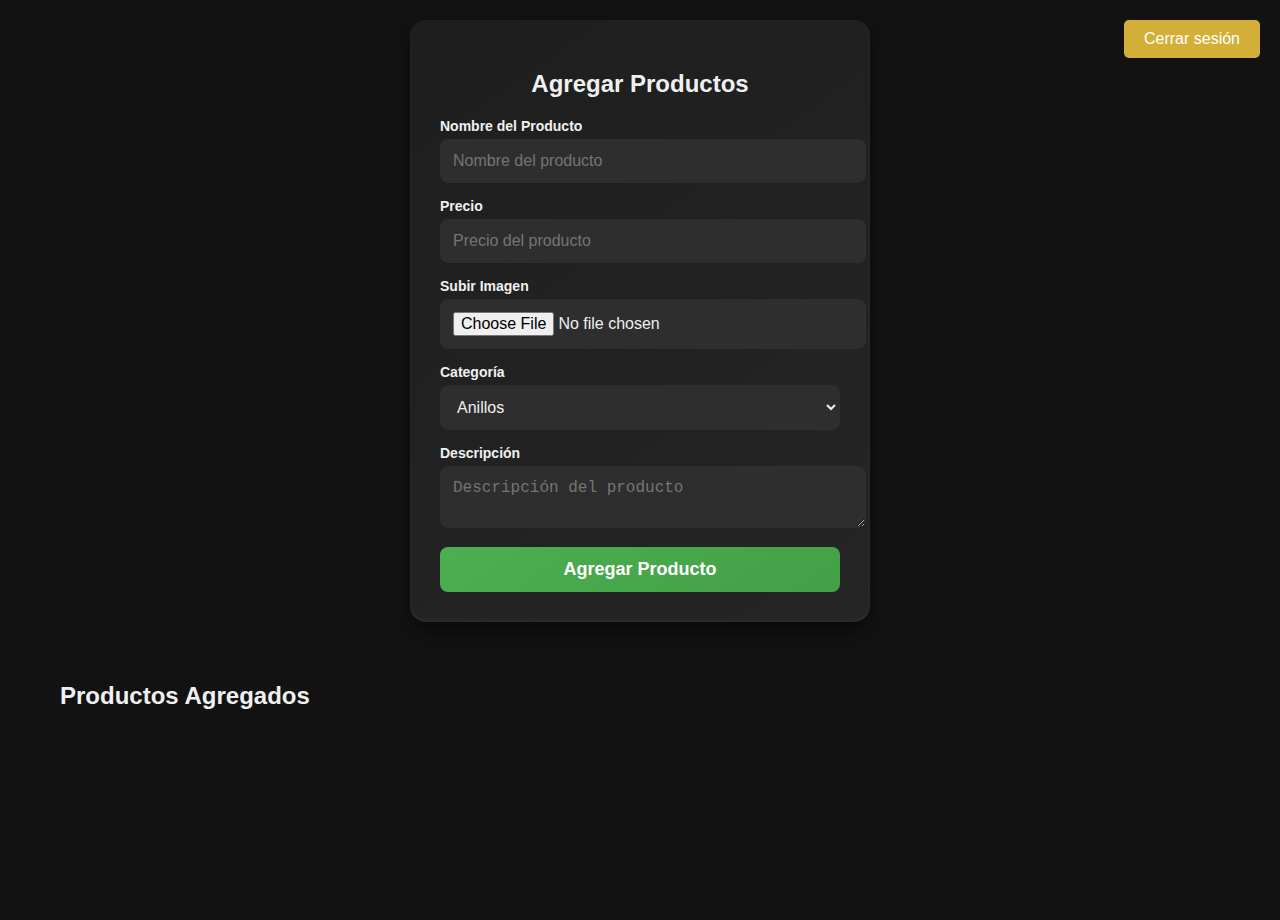
<file: admin/administrador.html>
<!DOCTYPE html>
<html lang="en">
<head>
    <meta charset="UTF-8">
    <meta name="viewport" content="width=device-width, initial-scale=1.0">
    <title>Administrador</title>
    <link rel="stylesheet" href="/admin/admin.css">
</head>
<body>
    <!-- Botón de cerrar sesión -->
    <a href="/index.html"><button class="logout-btn">Cerrar sesión</button></a>

    <!-- Contenedor para agregar productos -->
    <div id="addProductSection" class="add-product-container">
        <h2>Agregar Productos</h2>
        <form id="addProductForm" class="add-product-form">
            <div class="input-group">
                <label for="productName">Nombre del Producto</label>
                <input type="text" id="productName" name="productName" placeholder="Nombre del producto" required>
            </div>
            <div class="input-group">
                <label for="productPrice">Precio</label>
                <input type="text" id="productPrice" name="productPrice" placeholder="Precio del producto" required>
            </div>
            <div class="input-group">
                <label for="productImage">Subir Imagen</label>
                <input type="file" id="productImage" name="productImage" accept="image/*" required>
            </div>
            <div class="input-group">
                <label for="productCategory">Categoría</label>
                <select id="productCategory" name="productCategory" required>
                    <option value="anillos">Anillos</option>
                    <option value="aros">Aros</option>
                    <option value="colgantes">Colgantes</option>
                    <option value="ofertas">Ofertas</option>
                </select>
            </div>
            <div class="input-group">
                <label for="productDescription">Descripción</label>
                <textarea id="productDescription" name="productDescription" placeholder="Descripción del producto" required></textarea>
            </div>
            <button type="submit" class="btn">Agregar Producto</button>
        </form>
    </div>

    <!-- Contenedor para listar productos -->
    <div class="products">
        <h2>Productos Agregados</h2>
        <div id="productList" class="product-content"></div>
    </div>

    <script src="/admin/admin.js"></script>
</body>
</html>
</file>
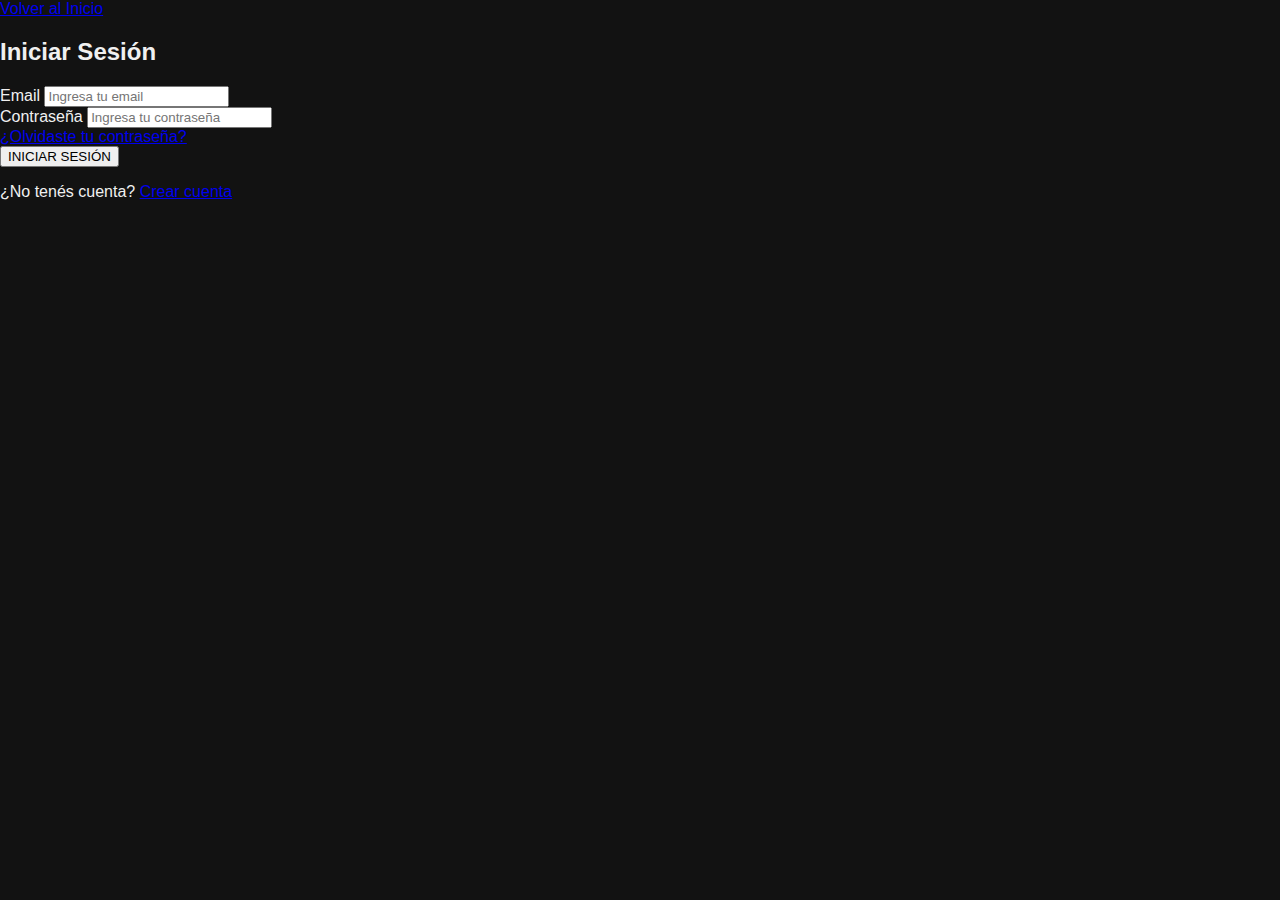
<file: admin/inicio de sesion.html>
<!DOCTYPE html>
<html lang="en">
<head>
  <meta charset="UTF-8">
  <meta name="viewport" content="width=device-width, initial-scale=1.0">
  <link rel="stylesheet" href="/admin/admin.css">
  <title>Iniciar Sesión</title>
</head>
<body>
  <!-- Botón para volver al inicio -->
  <a href="/error404.html" id="backToHomeBtn" class="back-to-home-btn">Volver al Inicio</a>
  <main class="container text-center my-4">
    <section class="login-section">
        <h2 class="login-title">Iniciar Sesión</h2>
        <form id="form-login">
            <div class="form-group">
                <label for="email">Email</label>
                <input type="email" id="form-email" name="email" placeholder="Ingresa tu email" required>
            </div>
            <div class="form-group">
                <label for="password">Contraseña</label>
                <input type="password" id="form-password" name="password" placeholder="Ingresa tu contraseña" required>
                <i id="togglePassword" style="cursor: pointer;"></i>
            </div>
            <div class="form-links">
                <a href="/404/404.html" class="forgot-password">¿Olvidaste tu contraseña?</a>
            </div>
            <button type="submit" class="btn btn-login">INICIAR SESIÓN</button>
            <p>¿No tenés cuenta? <a href="/404/404.html">Crear cuenta</a></p>
        </form>
    </section>
  </main>

  <script src="admin.js"></script>
  <script src="login.js"></script>
</body>
</html>
</file>
<file: admin/admin.css>
/* Estilo general */
body {
  font-family: Arial, sans-serif;
  background: #121212; /* Fondo oscuro */
  margin: 0;
  min-height: 100vh; /* Altura mínima de la ventana */
  overflow-y: scroll; /* Permitir desplazamiento vertical */
  color: #f0f0f0; /* Texto claro */
  display: block; /* Evita restricciones de flexbox */
}

/* Contenedor para productos */
.products {
  width: 100%;
  max-width: 1200px;
  margin: 20px auto;
  padding: 20px;
  box-sizing: border-box; /* Evita desbordes por padding */
}

.product-content {
  display: grid;
  grid-template-columns: repeat(auto-fill, minmax(250px, 1fr));
  gap: 20px;
}

/* Tarjetas de producto */
.product {
  background: #1e1e1e;
  border-radius: 8px;
  box-shadow: 0 8px 12px rgba(0, 0, 0, 0.5);
  overflow: hidden;
  transition: transform 0.3s ease-in-out;
  display: flex;
  flex-direction: column;
  align-items: center;
  padding: 20px;
}

.product:hover {
  transform: scale(1.05);
}

.product img {
  width: 100%;
  max-height: 200px;
  object-fit: cover;
  border-radius: 8px;
  margin-bottom: 15px;
}

.product-txt {
  text-align: center;
  width: 100%;
}

.product-txt h3 {
  margin: 10px 0;
  font-size: 1.2rem;
  color: #f0f0f0;
}

.product-txt p {
  margin: 5px 0;
  font-size: 1rem;
  color: #bbbbbb;
}

.precio {
  font-weight: bold;
  font-size: 1.1rem;
  color: #4caf50;
}

.btn-delete {
  margin-top: 10px;
  padding: 8px 12px;
  background: #ff6b6b;
  color: #fff;
  border: none;
  border-radius: 5px;
  cursor: pointer;
  transition: background 0.3s;
}

.btn-delete:hover {
  background: #ff4747;
}

/* Contenedor del formulario */
.add-product-container {
  background: linear-gradient(145deg, #1e1e1e, #252525); /* Fondo degradado */
  padding: 30px;
  border-radius: 16px;
  box-shadow: 0 10px 15px rgba(0, 0, 0, 0.4), inset 0 -2px 4px rgba(255, 255, 255, 0.05);
  width: 100%;
  max-width: 400px;
  margin: 20px auto;
  text-align: center;
  transition: transform 0.2s, box-shadow 0.3s;
  overflow-y: auto; /* Permite desplazamiento interno si es necesario */
  max-height: 80vh; /* Evita que el formulario ocupe demasiado espacio */
}

.add-product-container:hover {
  transform: translateY(-5px); /* Efecto de levitación */
  box-shadow: 0 15px 25px rgba(0, 0, 0, 0.5), inset 0 -3px 6px rgba(255, 255, 255, 0.1);
}

/* Estilo de los campos de entrada */
.add-product-container input[type="text"],
.add-product-container textarea,
.add-product-container select,
.add-product-container input[type="file"] {
  width: 100%;
  padding: 12px;
  margin-bottom: 15px;
  border: 1px solid #2e2e2e;
  border-radius: 8px;
  background: #2e2e2e;
  color: #f0f0f0;
  font-size: 16px;
  transition: all 0.3s ease;
}

.add-product-container input:focus,
.add-product-container textarea:focus,
.add-product-container select:focus {
  outline: none;
  border-color: #4caf50; /* Resaltar con color verde */
  box-shadow: 0 0 5px rgba(76, 175, 80, 0.5);
}

/* Botón de enviar */
.add-product-container .btn {
  width: 100%;
  padding: 12px;
  background: linear-gradient(145deg, #4caf50, #43a047); /* Degradado verde */
  color: white;
  border: none;
  border-radius: 8px;
  font-size: 18px;
  font-weight: bold;
  cursor: pointer;
  transition: all 0.3s ease-in-out;
}

.add-product-container .btn:hover {
  background: #43a047;
  box-shadow: 0 8px 12px rgba(76, 175, 80, 0.3);
  transform: translateY(-2px);
}

/* Etiquetas del formulario */
.add-product-container label {
  font-size: 14px;
  font-weight: bold;
  color: #f0f0f0;
  display: block;
  margin-bottom: 5px;
  text-align: left;
}

/* Botón de cerrar sesión */
.logout-btn {
  position: absolute;
  top: 20px;
  right: 20px;
  background-color: #D4AF37; /* Dorado suave */
  color: white;
  border: none;
  padding: 10px 20px;
  font-size: 16px;
  cursor: pointer;
  border-radius: 5px;
}

.logout-btn:hover {
  background-color: #FF6F61; /* Rojo coral al pasar el cursor */
}
</file>
